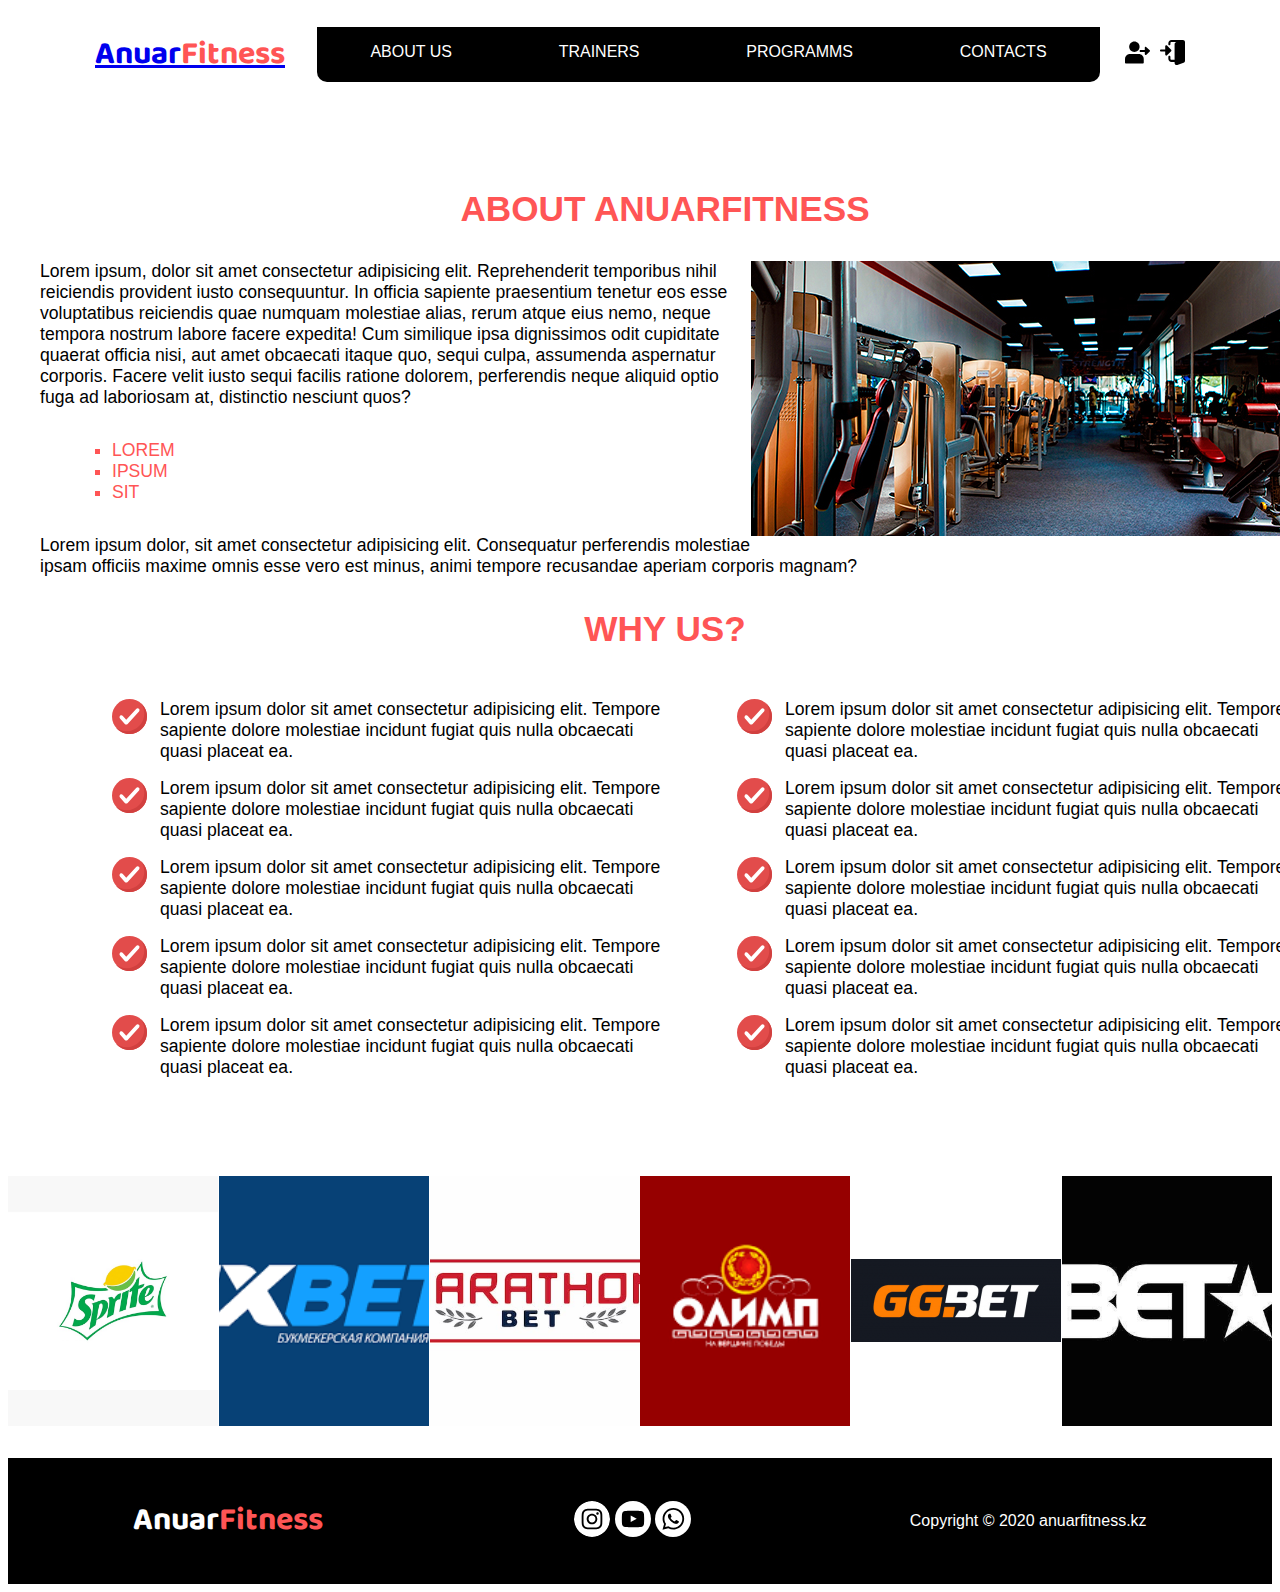
<file: about.html>
<!DOCTYPE html>
<html>
<head>
    <meta charset="UTF-8">
    <meta name="viewport" content="width=device-width, initial-scale=1.0">
    <title>AnuarFitness</title>
    <link rel="stylesheet" href="style.css">
    <script src="main.js" defer></script>
</head>
<body>
    <div class="container">
        <header>
            <a href="index.html"><h1 class="logo">Anuar<span style="color: #f55">Fitness</span></h1></a>
            <nav>
                <a href="about.html">About us</a>
                <a href="trainers.html">Trainers</a>
                <a href="plans.html">Programms</a>
                <a href="contact.html">Contacts</a>
            </nav>
            <a href="#" class="login" style="margin-left: 25px;"><img src="images/icons/login.svg" style="width: 25px;"></a>
            <a href="#" class="register" style="margin-left: 10px;"><img src="images/icons/register.svg" style="width: 25px;"></a>
        </header>
    </div>
    <div class="container about-page">
        <h1>About AnuarFitness</h1>
        <div>
            <p>
                <img src="images/aboutgym.jpg">
                Lorem ipsum, dolor sit amet consectetur adipisicing elit. Reprehenderit temporibus nihil reiciendis provident iusto consequuntur. In officia sapiente praesentium tenetur eos esse voluptatibus reiciendis quae numquam molestiae alias, rerum atque eius nemo, neque tempora nostrum labore facere expedita! Cum similique ipsa dignissimos odit cupiditate quaerat officia nisi, aut amet obcaecati itaque quo, sequi culpa, assumenda aspernatur corporis. Facere velit iusto sequi facilis ratione dolorem, perferendis neque aliquid optio fuga ad laboriosam at, distinctio nesciunt quos?
            </p>
            <ul>
                <li>Lorem</li>
                <li>Ipsum</li>
                <li>Sit</li>
            </ul>
        </div>
        <p>Lorem ipsum dolor, sit amet consectetur adipisicing elit. Consequatur perferendis molestiae ipsam officiis maxime omnis esse vero est minus, animi tempore recusandae aperiam corporis magnam?</p>
        <h1>Why us?</h1>
        <div class="lists">
            <ul>
                <li>Lorem ipsum dolor sit amet consectetur adipisicing elit. Tempore sapiente dolore molestiae incidunt fugiat quis nulla obcaecati quasi placeat ea.</li>
                <li>Lorem ipsum dolor sit amet consectetur adipisicing elit. Tempore sapiente dolore molestiae incidunt fugiat quis nulla obcaecati quasi placeat ea.</li>
                <li>Lorem ipsum dolor sit amet consectetur adipisicing elit. Tempore sapiente dolore molestiae incidunt fugiat quis nulla obcaecati quasi placeat ea.</li>
                <li>Lorem ipsum dolor sit amet consectetur adipisicing elit. Tempore sapiente dolore molestiae incidunt fugiat quis nulla obcaecati quasi placeat ea.</li>
                <li>Lorem ipsum dolor sit amet consectetur adipisicing elit. Tempore sapiente dolore molestiae incidunt fugiat quis nulla obcaecati quasi placeat ea.</li>
            </ul>
            <ul>
                <li>Lorem ipsum dolor sit amet consectetur adipisicing elit. Tempore sapiente dolore molestiae incidunt fugiat quis nulla obcaecati quasi placeat ea.</li>
                <li>Lorem ipsum dolor sit amet consectetur adipisicing elit. Tempore sapiente dolore molestiae incidunt fugiat quis nulla obcaecati quasi placeat ea.</li>
                <li>Lorem ipsum dolor sit amet consectetur adipisicing elit. Tempore sapiente dolore molestiae incidunt fugiat quis nulla obcaecati quasi placeat ea.</li>
                <li>Lorem ipsum dolor sit amet consectetur adipisicing elit. Tempore sapiente dolore molestiae incidunt fugiat quis nulla obcaecati quasi placeat ea.</li>
                <li>Lorem ipsum dolor sit amet consectetur adipisicing elit. Tempore sapiente dolore molestiae incidunt fugiat quis nulla obcaecati quasi placeat ea.</li>
            </ul>
        </div>
    </div>
    <div class="gallery">
        <img src="images/ads/sprite.png">
        <img src="images/ads/1xbet.png">
        <img src="images/ads/marbet.jpg">
        <img src="images/ads/olimp.png">
        <img src="images/ads/gg.png">
        <img src="images/ads/betx.jpg">
    </div>
    <footer>
        <h1 class="logo">Anuar<span style="color: #f55">Fitness</span></h1>
        <div class="social">
            <a href="https://www.instagram.com/_koyomin_21/?hl=ru"><img src="images/icons/instagram.svg"></a>
            <a href="https://www.youtube.com/watch?v=A5jAqozOShQ"><img src="images/icons/youtube.svg"></a>
            <a href="https://web.whatsapp.com/"><img src="images/icons/whatsapp.svg"></a>
        </div>
        <p>Copyright © 2020 anuarfitness.kz</p>
    </footer>
    <div class="register-wrapper">
        <form class="register-form">
            <img src="images/icons/register.svg">
            <input type="text" placeholder="Username">
            <input type="password" placeholder="Password">
            <input type="email" placeholder="E-mail">
            <button>Sign up</button>
        </form>
    </div>
    <div class="login-wrapper">
        <form class="login-form">
            <img src="images/icons/login.svg">
            <input type="text" placeholder="Username">
            <input type="password" placeholder="Password">
            <button>Login</button>
        </form>
    </div>
</body>
</html>
</file>
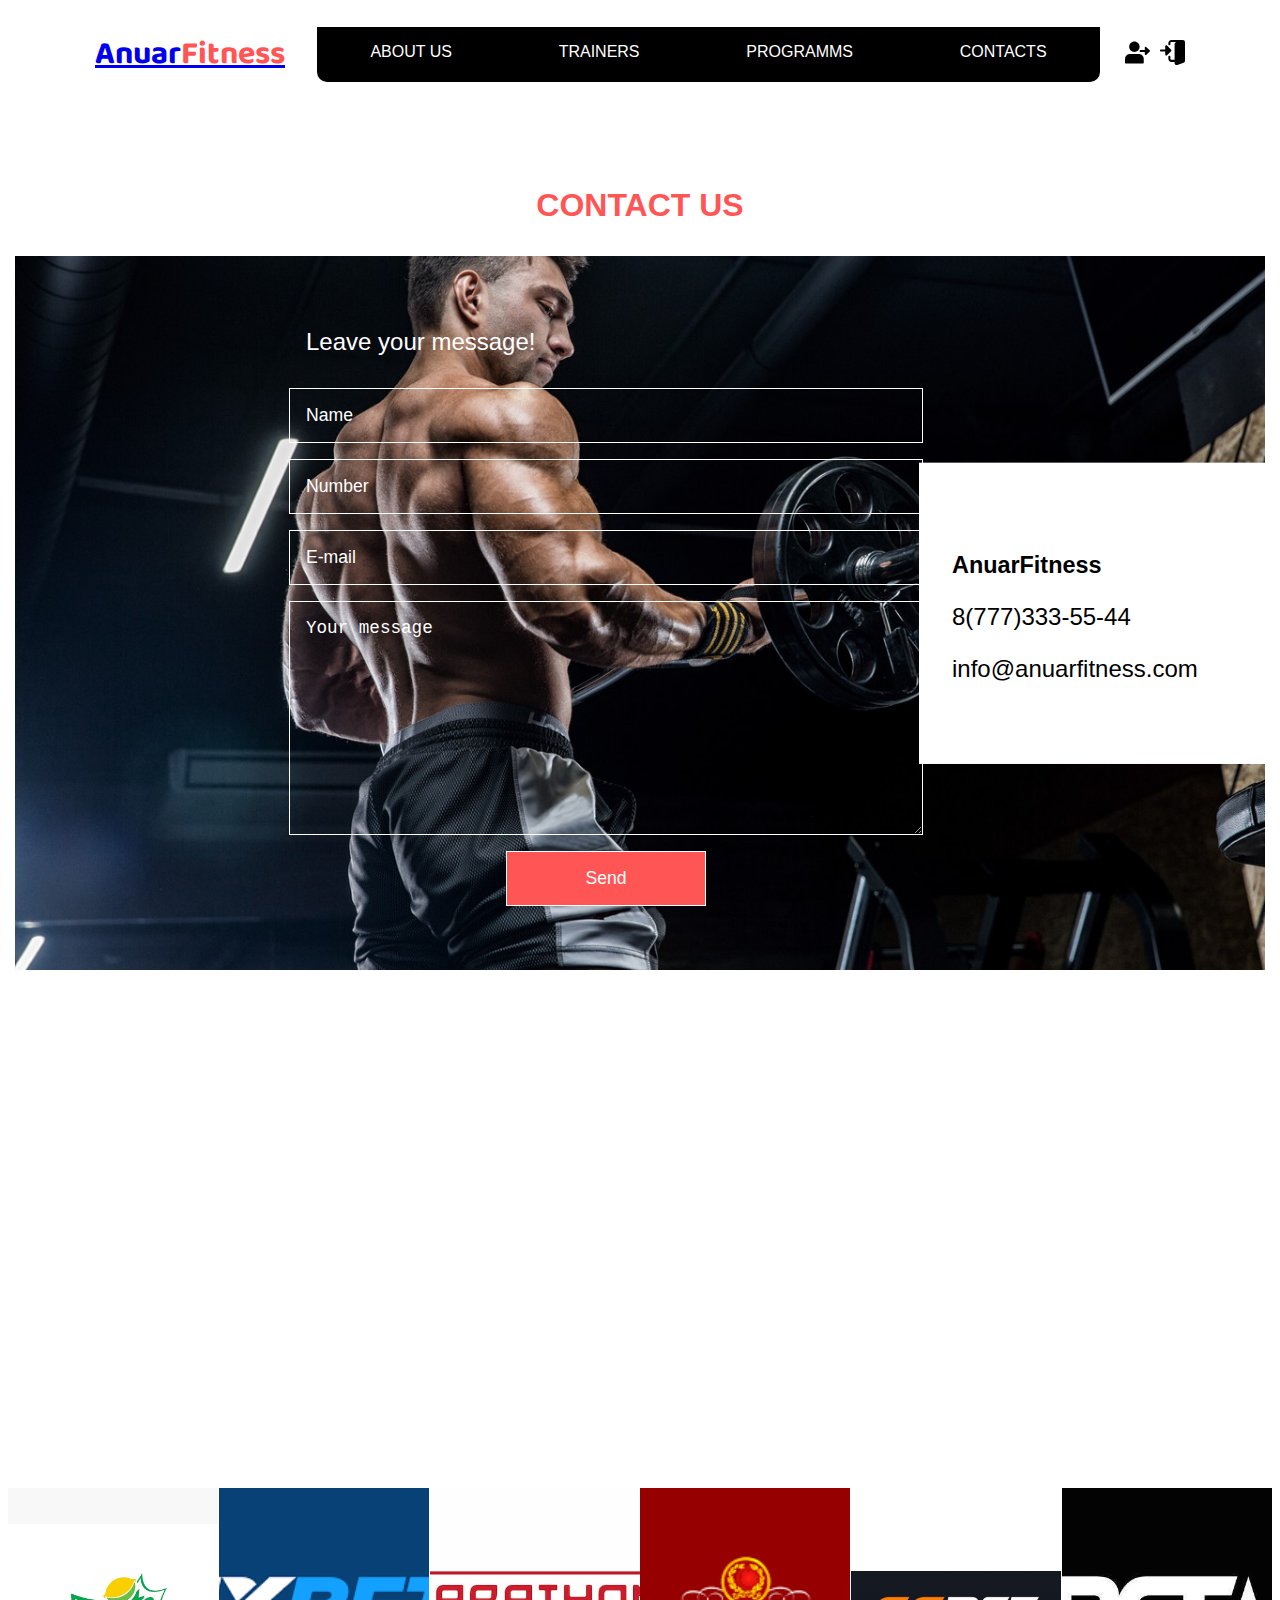
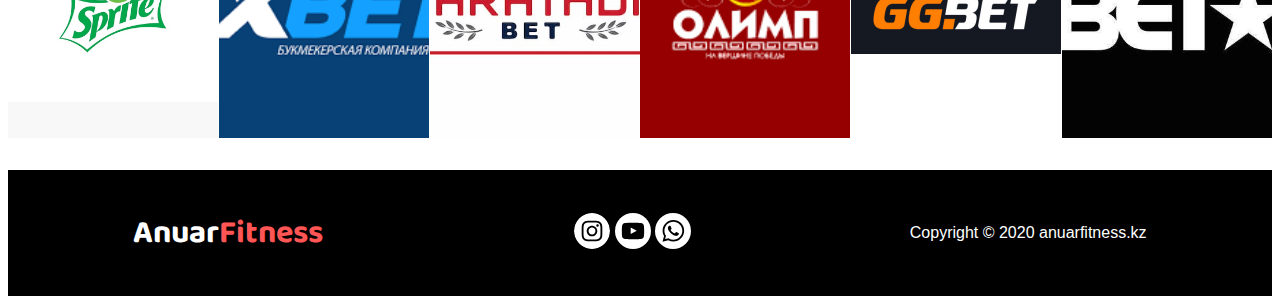
<file: contact.html>
<!DOCTYPE html>
<html>
<head>
    <meta charset="UTF-8">
    <meta name="viewport" content="width=device-width, initial-scale=1.0">
    <title>AnuarFitness</title>
    <link rel="stylesheet" href="style.css">
    <script src="main.js" defer></script>
</head>
<body>
    <div class="container">
        <header>
            
            <a href="index.html"><h1 class="logo">Anuar<span style="color: #f55">Fitness</span></h1></a>
            <nav>
                <a href="about.html">About us</a>
                <a href="trainers.html">Trainers</a>
                <a href="plans.html">Programms</a>
                <a href="contact.html">Contacts</a>
            </nav>
            <a href="#" class="login" style="margin-left: 25px;"><img src="images/icons/login.svg" style="width: 25px;"></a>
            <a href="#" class="register" style="margin-left: 10px;"><img src="images/icons/register.svg" style="width: 25px;"></a>
        </header>
    </div>
    <div class="container" style="padding: 2rem 0;">
        <h1 style="text-align: center; text-transform: uppercase; color: #f55; margin-bottom: 2rem;">Contact Us</h1>
        <form class="contact-form">
            <p>Leave your message!</p>
            <input type="text" placeholder="Name">
            <input type="text" placeholder="Number">
            <input type="text" placeholder="E-mail">
            <textarea rows="10">Your message</textarea>
            <button>Send</button>
            <div class="contacts">
                <h3>AnuarFitness</h3>
                <p>8(777)333-55-44</p>
                <p>info@anuarfitness.com</p>
            </div>
        </form>
        <iframe src="https://www.google.com/maps/embed?pb=!1m18!1m12!1m3!1d156093.53043249925!2d76.82471927741584!3d52.31670268766807!2m3!1f0!2f0!3f0!3m2!1i1024!2i768!4f13.1!3m3!1m2!1s0x42f9cad6074f811d%3A0x480e9e038c41819b!2z0J_QsNCy0LvQvtC00LDRgCAxNDAwMDA!5e0!3m2!1skk!2skz!4v1588491653348!5m2!1skk!2skz" width="100%" height="450" frameborder="0" style="border:0;" allowfullscreen="" aria-hidden="false" tabindex="0"></iframe>
    </div>
    <div class="gallery">
        <img src="images/ads/sprite.png">
        <img src="images/ads/1xbet.png">
        <img src="images/ads/marbet.jpg">
        <img src="images/ads/olimp.png">
        <img src="images/ads/gg.png">
        <img src="images/ads/betx.jpg">
    </div>
    <footer>
        <h1 class="logo">Anuar<span style="color: #f55">Fitness</span></h1>
        <div class="social">
            <a href="https://www.instagram.com/_koyomin_21/?hl=ru"><img src="images/icons/instagram.svg"></a>
            <a href="https://www.youtube.com/watch?v=A5jAqozOShQ"><img src="images/icons/youtube.svg"></a>
            <a href="https://web.whatsapp.com/"><img src="images/icons/whatsapp.svg"></a>
        </div>
        <p>Copyright © 2020 anuarfitness.kz</p>
    </footer>
    <div class="register-wrapper">
        <form class="register-form">
            <img src="images/icons/register.svg">
            <input type="text" placeholder="Username">
            <input type="password" placeholder="Password">
            <input type="email" placeholder="E-mail">
            <button>Sign up</button>
        </form>
    </div>
    <div class="login-wrapper">
        <form class="login-form">
            <img src="images/icons/login.svg">
            <input type="text" placeholder="Username">
            <input type="password" placeholder="Password">
            <button>Login</button>
        </form>
    </div>
</body>
</html>
</file>
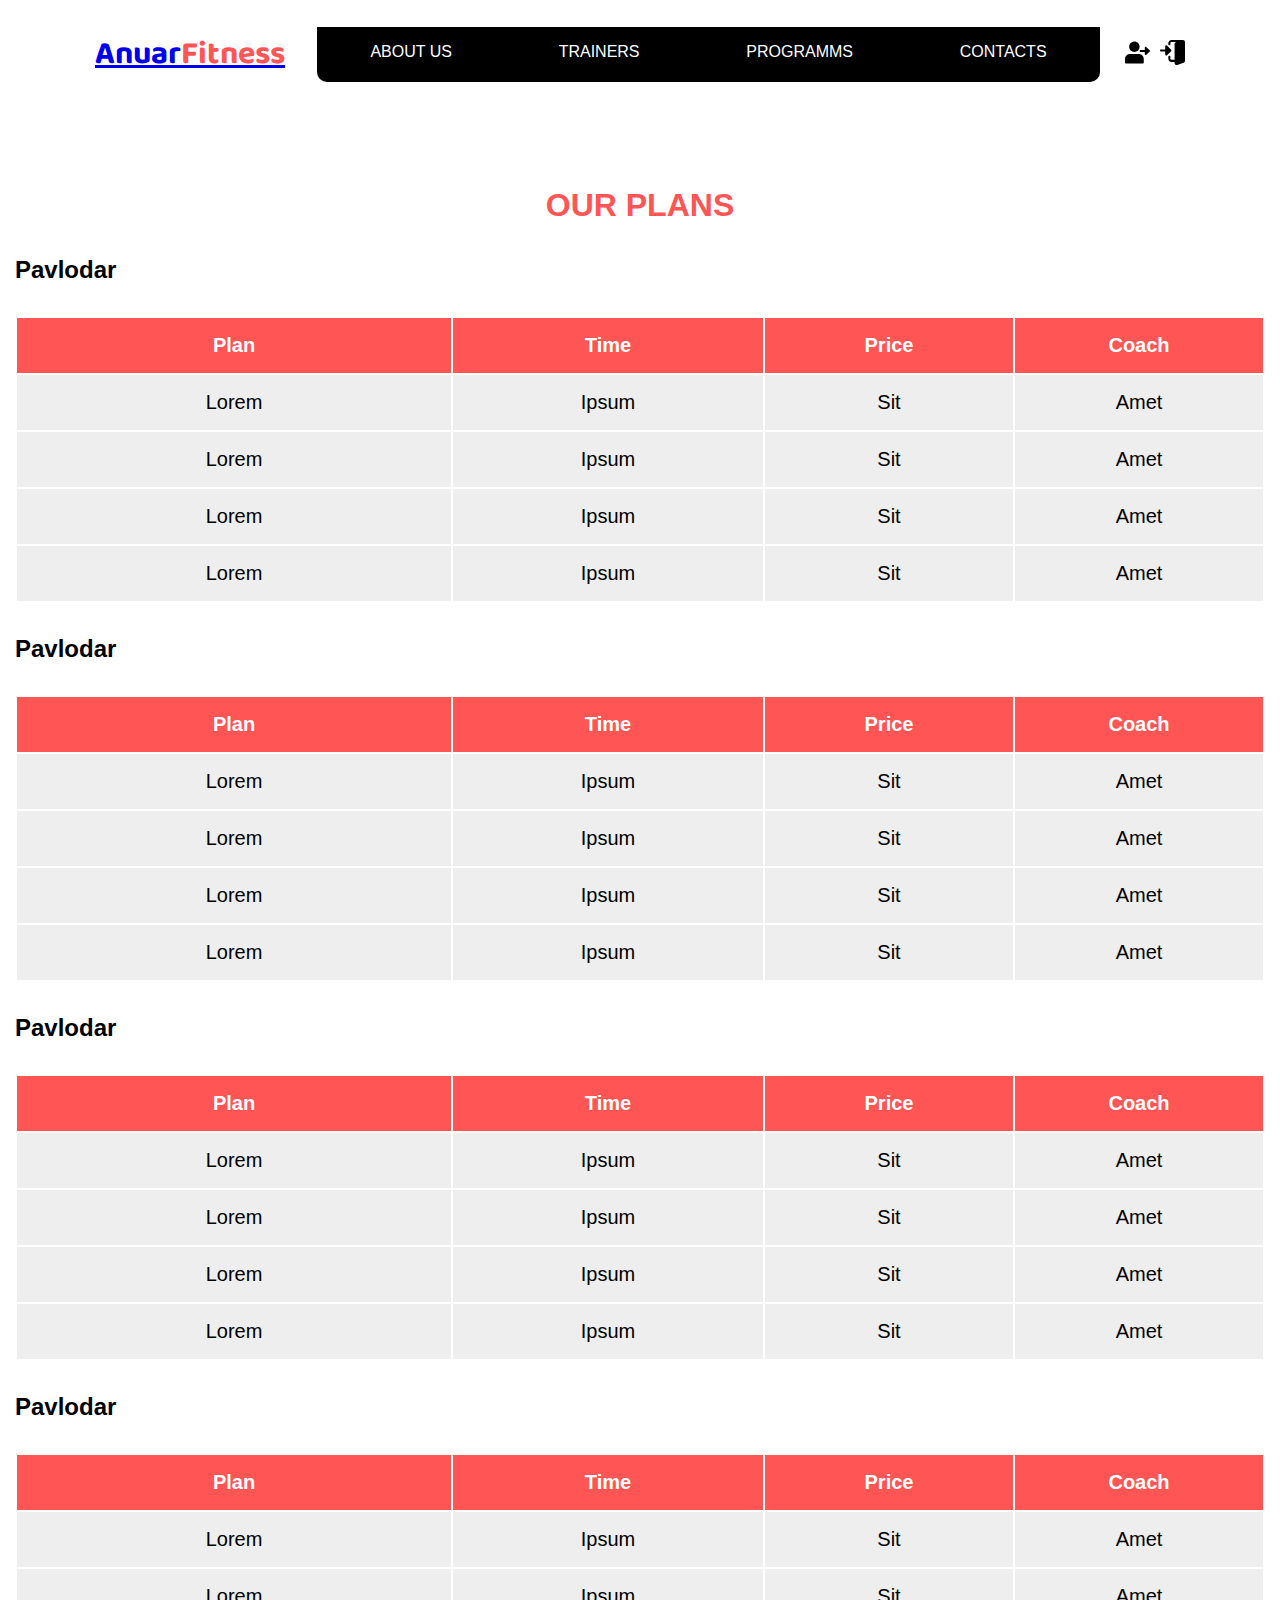
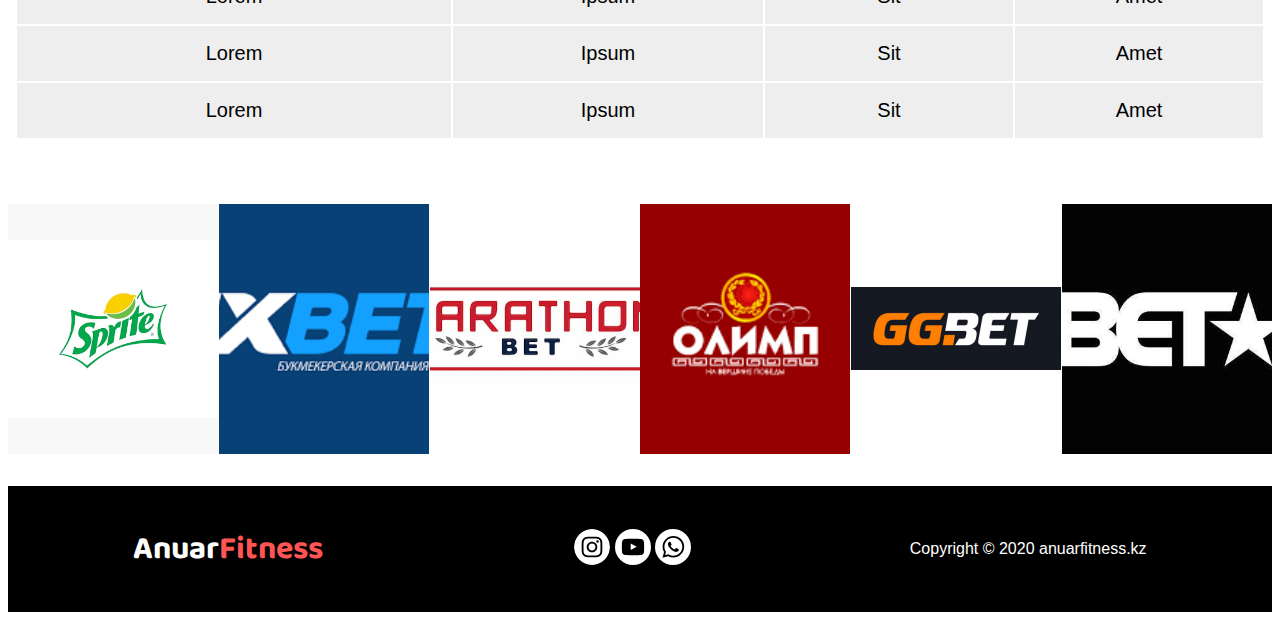
<file: plans.html>
<!DOCTYPE html>
<html>
<head>
    <meta charset="UTF-8">
    <meta name="viewport" content="width=device-width, initial-scale=1.0">
    <title>AnuarFitness</title>
    <link rel="stylesheet" href="style.css">
    <script src="main.js" defer></script>
</head>
<body>
    <div class="container">
        <header>
            
            <a href="index.html"><h1 class="logo">Anuar<span style="color: #f55">Fitness</span></h1></a>
            <nav>
                <a href="about.html">About us</a>
                <a href="trainers.html">Trainers</a>
                <a href="plans.html">Programms</a>
                <a href="contact.html">Contacts</a>
            </nav>
            <a href="#" class="login" style="margin-left: 25px;"><img src="images/icons/login.svg" style="width: 25px;"></a>
            <a href="#" class="register" style="margin-left: 10px;"><img src="images/icons/register.svg" style="width: 25px;"></a>
        </header>
    </div>
    <div class="container" style="padding: 2rem 0;">
        <h1 style="text-align: center; text-transform: uppercase; color: #f55; margin-bottom: 2rem;">Our Plans</h1>
        <h2 style="margin: 2rem 0;">Pavlodar</h2>
        <table class="plan">
            <tr>
                <th style="width: 35%">Plan</th>
                <th style="width: 25%">Time</th>
                <th style="width: 20%">Price</th>
                <th style="width: 20%">Coach</th>
            </tr>
            <tr>
                <td>Lorem</td>
                <td>Ipsum</td>
                <td>Sit</td>
                <td>Amet</td>
            </tr>
            <tr>
                <td>Lorem</td>
                <td>Ipsum</td>
                <td>Sit</td>
                <td>Amet</td>
            </tr>
            <tr>
                <td>Lorem</td>
                <td>Ipsum</td>
                <td>Sit</td>
                <td>Amet</td>
            </tr>
            <tr>
                <td>Lorem</td>
                <td>Ipsum</td>
                <td>Sit</td>
                <td>Amet</td>
            </tr>
        </table>
        <h2 style="margin: 2rem 0;">Pavlodar</h2>
        <table class="plan">
            <tr>
                <th style="width: 35%">Plan</th>
                <th style="width: 25%">Time</th>
                <th style="width: 20%">Price</th>
                <th style="width: 20%">Coach</th>
            </tr>
            <tr>
                <td>Lorem</td>
                <td>Ipsum</td>
                <td>Sit</td>
                <td>Amet</td>
            </tr>
            <tr>
                <td>Lorem</td>
                <td>Ipsum</td>
                <td>Sit</td>
                <td>Amet</td>
            </tr>
            <tr>
                <td>Lorem</td>
                <td>Ipsum</td>
                <td>Sit</td>
                <td>Amet</td>
            </tr>
            <tr>
                <td>Lorem</td>
                <td>Ipsum</td>
                <td>Sit</td>
                <td>Amet</td>
            </tr>
        </table>
        <h2 style="margin: 2rem 0;">Pavlodar</h2>
        <table class="plan">
            <tr>
                <th style="width: 35%">Plan</th>
                <th style="width: 25%">Time</th>
                <th style="width: 20%">Price</th>
                <th style="width: 20%">Coach</th>
            </tr>
            <tr>
                <td>Lorem</td>
                <td>Ipsum</td>
                <td>Sit</td>
                <td>Amet</td>
            </tr>
            <tr>
                <td>Lorem</td>
                <td>Ipsum</td>
                <td>Sit</td>
                <td>Amet</td>
            </tr>
            <tr>
                <td>Lorem</td>
                <td>Ipsum</td>
                <td>Sit</td>
                <td>Amet</td>
            </tr>
            <tr>
                <td>Lorem</td>
                <td>Ipsum</td>
                <td>Sit</td>
                <td>Amet</td>
            </tr>
        </table>
        <h2 style="margin: 2rem 0;">Pavlodar</h2>
        <table class="plan">
            <tr>
                <th style="width: 35%">Plan</th>
                <th style="width: 25%">Time</th>
                <th style="width: 20%">Price</th>
                <th style="width: 20%">Coach</th>
            </tr>
            <tr>
                <td>Lorem</td>
                <td>Ipsum</td>
                <td>Sit</td>
                <td>Amet</td>
            </tr>
            <tr>
                <td>Lorem</td>
                <td>Ipsum</td>
                <td>Sit</td>
                <td>Amet</td>
            </tr>
            <tr>
                <td>Lorem</td>
                <td>Ipsum</td>
                <td>Sit</td>
                <td>Amet</td>
            </tr>
            <tr>
                <td>Lorem</td>
                <td>Ipsum</td>
                <td>Sit</td>
                <td>Amet</td>
            </tr>
        </table>
    </div>
    <div class="gallery">
        <img src="images/ads/sprite.png">
        <img src="images/ads/1xbet.png">
        <img src="images/ads/marbet.jpg">
        <img src="images/ads/olimp.png">
        <img src="images/ads/gg.png">
        <img src="images/ads/betx.jpg">
    </div>
    <footer>
        <h1 class="logo">Anuar<span style="color: #f55">Fitness</span></h1>
        <div class="social">
            <a href="https://www.instagram.com/_koyomin_21/?hl=ru"><img src="images/icons/instagram.svg"></a>
            <a href="https://www.youtube.com/watch?v=A5jAqozOShQ"><img src="images/icons/youtube.svg"></a>
            <a href="https://web.whatsapp.com/"><img src="images/icons/whatsapp.svg"></a>
        </div>
        <p>Copyright © 2020 anuarfitness.kz</p>
    </footer>
    <div class="register-wrapper">
        <form class="register-form">
            <img src="images/icons/register.svg">
            <input type="text" placeholder="Username">
            <input type="password" placeholder="Password">
            <input type="email" placeholder="E-mail">
            <button>Sign up</button>
        </form>
    </div>
    <div class="login-wrapper">
        <form class="login-form">
            <img src="images/icons/login.svg">
            <input type="text" placeholder="Username">
            <input type="password" placeholder="Password">
            <button>Login</button>
        </form>
    </div>
</body>
</html>
</file>
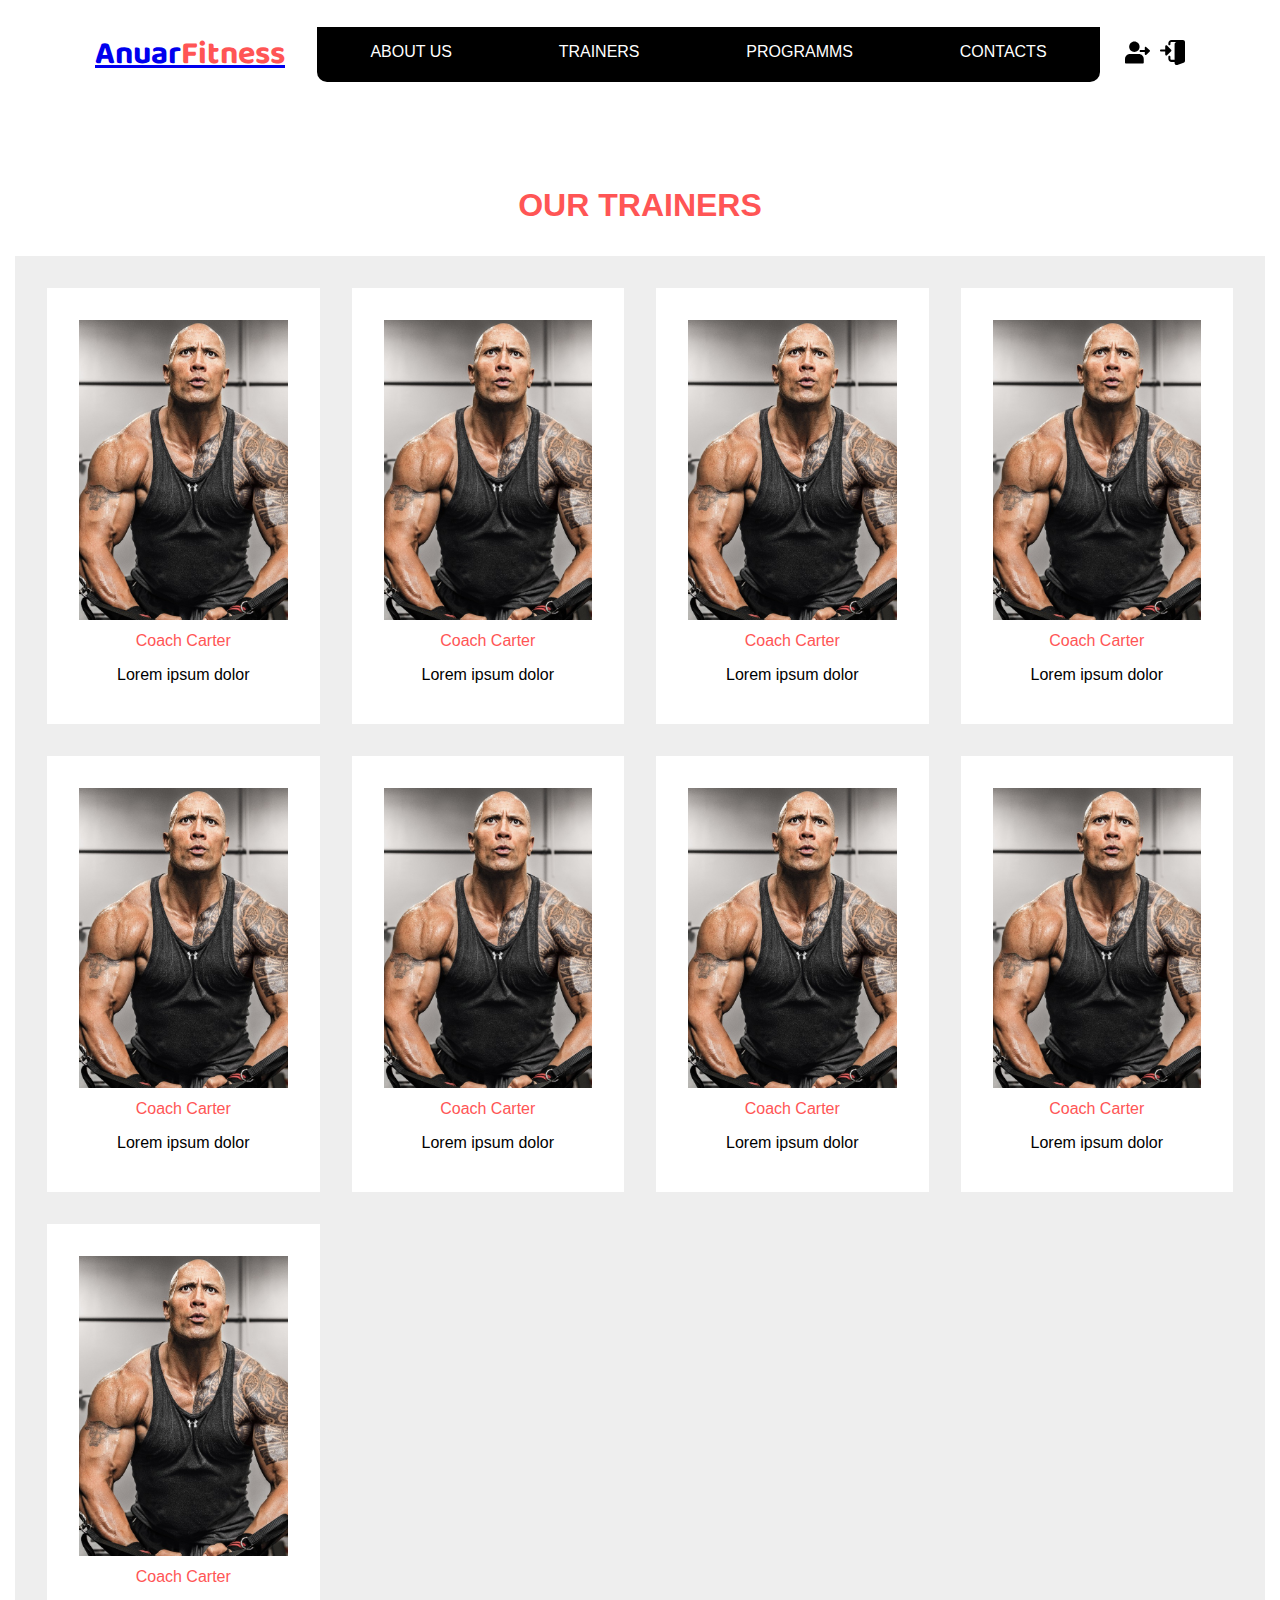
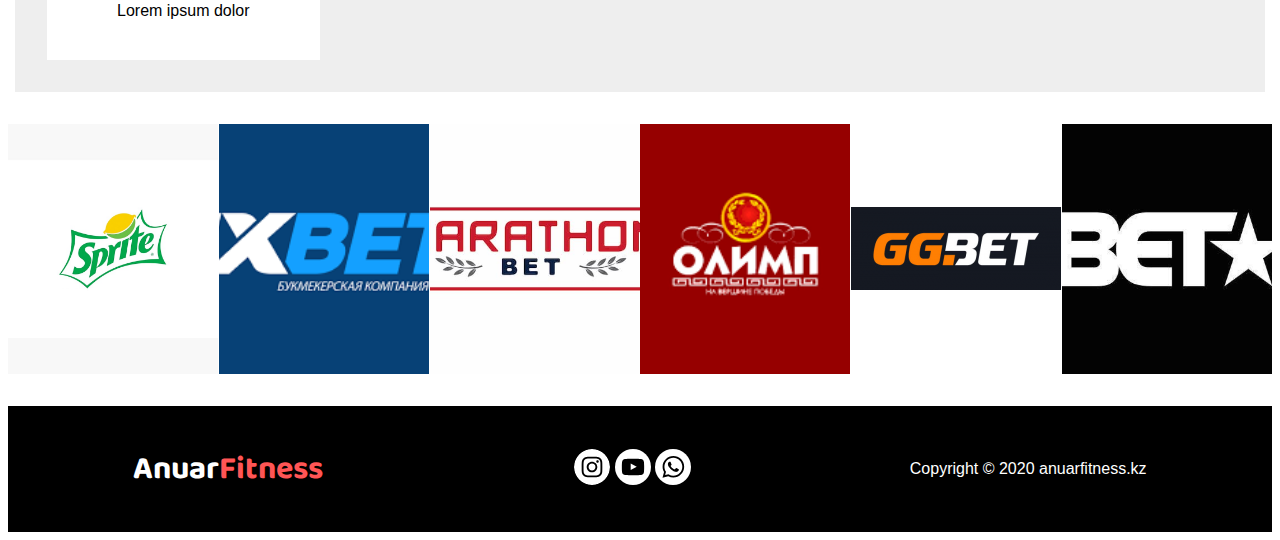
<file: trainers.html>
<!DOCTYPE html>
<html>
<head>
    <meta charset="UTF-8">
    <meta name="viewport" content="width=device-width, initial-scale=1.0">
    <title>AnuarFitness</title>
    <link rel="stylesheet" href="style.css">
    <script src="main.js" defer></script>
</head>
<body>
    <div class="container">
        <header>
            <a href="index.html"><h1 class="logo">Anuar<span style="color: #f55">Fitness</span></h1></a>
            <nav>
                <a href="about.html">About us</a>
                <a href="trainers.html">Trainers</a>
                <a href="plans.html">Programms</a>
                <a href="contact.html">Contacts</a>
            </nav>
            <a href="#" class="login" style="margin-left: 25px;"><img src="images/icons/login.svg" style="width: 25px;"></a>
            <a href="#" class="register" style="margin-left: 10px;"><img src="images/icons/register.svg" style="width: 25px;"></a>
        </header>
    </div>
    <div class="container" style="padding: 2rem 0;">
        <h1 style="text-align: center; text-transform: uppercase; color: #f55; margin-bottom: 2rem;">Our Trainers</h1>
        <div class="grid-4" style="padding: 2rem; grid-gap: 2rem; background-color: #eee">
            <div class="card">
                <img src="images/gym/dwayne.jpg">
                <a href="#">Coach Carter</a>
                <p>Lorem ipsum dolor</p>
            </div>
            <div class="card">
                <img src="images/gym/dwayne.jpg">
                <a href="#">Coach Carter</a>
                <p>Lorem ipsum dolor</p>
            </div>
            <div class="card">
                <img src="images/gym/dwayne.jpg">
                <a href="#">Coach Carter</a>
                <p>Lorem ipsum dolor</p>
            </div>
            <div class="card">
                <img src="images/gym/dwayne.jpg">
                <a href="#">Coach Carter</a>
                <p>Lorem ipsum dolor</p>
            </div>
            <div class="card">
                <img src="images/gym/dwayne.jpg">
                <a href="#">Coach Carter</a>
                <p>Lorem ipsum dolor</p>
            </div>
            <div class="card">
                <img src="images/gym/dwayne.jpg">
                <a href="#">Coach Carter</a>
                <p>Lorem ipsum dolor</p>
            </div>
            <div class="card">
                <img src="images/gym/dwayne.jpg">
                <a href="#">Coach Carter</a>
                <p>Lorem ipsum dolor</p>
            </div>
            <div class="card">
                <img src="images/gym/dwayne.jpg">
                <a href="#">Coach Carter</a>
                <p>Lorem ipsum dolor</p>
            </div>
            <div class="card">
                <img src="images/gym/dwayne.jpg">
                <a href="#">Coach Carter</a>
                <p>Lorem ipsum dolor</p>
            </div>
        </div>
    </div>
    <div class="gallery">
        <img src="images/ads/sprite.png">
        <img src="images/ads/1xbet.png">
        <img src="images/ads/marbet.jpg">
        <img src="images/ads/olimp.png">
        <img src="images/ads/gg.png">
        <img src="images/ads/betx.jpg">
    </div>
    <footer>
        <h1 class="logo">Anuar<span style="color: #f55">Fitness</span></h1>
        <div class="social">
            <a href="https://www.instagram.com/_koyomin_21/?hl=ru"><img src="images/icons/instagram.svg"></a>
            <a href="https://www.youtube.com/watch?v=A5jAqozOShQ"><img src="images/icons/youtube.svg"></a>
            <a href="https://web.whatsapp.com/"><img src="images/icons/whatsapp.svg"></a>
        </div>
        <p>Copyright © 2020 anuarfitness.kz</p>
    </footer>
    <div class="register-wrapper">
        <form class="register-form">
            <img src="images/icons/register.svg">
            <input type="text" placeholder="Username">
            <input type="password" placeholder="Password">
            <input type="email" placeholder="E-mail">
            <button>Sign up</button>
        </form>
    </div>
    <div class="login-wrapper">
        <form class="login-form">
            <img src="images/icons/login.svg">
            <input type="text" placeholder="Username">
            <input type="password" placeholder="Password">
            <button>Login</button>
        </form>
    </div>
</body>
</html>
</file>
<file: style.css>
@import url('https://fonts.googleapis.com/css2?family=Open+Sans:wght@400;700&display=swap');
@import url('https://fonts.googleapis.com/css2?family=Baloo+Bhai+2&display=swap');
@import url("https://fonts.googleapis.com/css2?family=Titillium+Web:wght@200&display=swap")

* {
    margin: 0;
    padding: 0;
    box-sizing: border-box;
}

body {
    /* font-family: 'Open Sans', sans-serif; */
    font-family: 'Titillium', sans-serif;

}

.container {
    width: 1250px;
    margin: auto;
}

header {
    display: flex;
    align-items: center;
    margin-bottom: 2rem;
    padding: 0 5rem;
}

.logo {
    font-family: 'Baloo Bhai 2', cursive;
    margin-right: 2rem;
}

header nav {
    width: 100%;
    display: flex;
    justify-content: space-around;
    align-items: center;
    background-color: #000;
    border-bottom-left-radius: 10px;
    border-bottom-right-radius: 10px;
}

header nav a {
    display: block;
    padding: 1rem;
    text-transform: uppercase;
    text-decoration: none;
    color: #fff;
}

header nav a::after {
    content: '';
    display: block;
    width: 0px;
    height: 5px;
    background-color: #f55;
    transition: width 0.25s;
}

header nav a:hover::after {
    width: 100%;
}

.slides {
    width: 100%;
    position: relative;
    margin: auto;
}

.slide {
    display: none;
}

.slide img {
    height: 650px;
    object-fit: cover;
    object-position: top;
}

.prev, .next {
    cursor: pointer;
    position: absolute;
    top: 50%;
    width: auto;
    margin-top: -22px;
    padding: 16px;
    color: white;
    font-weight: bold;
    font-size: 18px;
    transition: 0.6s ease;
    border-radius: 0 3px 3px 0;
    user-select: none;
}

.next {
    right: 0;
    border-radius: 3px 0 0 3px;
}

.prev:hover, .next:hover {
    background-color: rgba(0,0,0,0.8);
}

.dots {
    width: 100%;
    position: absolute;
    bottom: 1rem;
}

.dot {
    cursor: pointer;
    height: 15px;
    width: 15px;
    margin: 0 2px;
    background-color: #bbb;
    border-radius: 50%;
    display: inline-block;
    transition: background-color 0.6s ease;
}

.active, .dot:hover {
    background-color: #717171;
}

.fade {
    animation-name: fade;
    animation-duration: 1.5s;
}

@keyframes fade {
    from {opacity: 0.5}
    to {opacity: 1}
}

.grid-3 {
    display: grid;
    grid-template-columns: repeat(3, auto);
}

.grid-4 {
    display: grid;
    grid-template-columns: repeat(4, auto);
}

.stats {
    padding: 3rem;
    grid-gap: 2rem;
}

.stat {
    display: flex;
    align-items: center;
}

.stat .big-icon {
    margin-right: 2rem;
}

.big-icon {
    width: 100px;
    height: 100px;
    /* background-color:black; */
}


.big-number {
    font-size: 2.5rem;
    font-weight: bold;
    font-style: italic;
    color: #f55;
}

.big-number::after {
    content: '';
    display: block;
    width: 2rem;
    height: 2px;
    background-color: #f55;
}

.d-flex {
    display: flex;
}

.icons {
    padding: 1rem;
    justify-content: space-around;
    background-color: #000;
    color: #fff;
}

.icons img {
    width: 50px;
}

.icon {
    padding: 1rem;
    text-align: center;
}

.about {
    padding: 3rem;
}

.about h1 {
    font-size: 3rem;
    color: #f55;
    text-align: center;
    text-transform: uppercase;
    margin: 1rem;
}

.order {
    padding: 10rem;
    display: flex;
    flex-direction: column;
    justify-content: center;
    align-items: center;
    background-image: url('images/gymnastka.jpg');
    color: #fff;
}

.order h2 {
    font-size: 2rem;
    text-transform: uppercase;
}

.order > * {
    margin-bottom: 1rem;
}

.btn {
    display: block;
    width: 300px;
    padding: 0.75rem 1.5rem;
    background-color: #f55;
    color: #fff;
    text-transform: uppercase;
    text-decoration: none;
    text-align: center;
}

.gallery {
    display: flex;
    justify-content: space-around;
    margin-bottom: 2rem;
}

.gallery img {
    display: block;
    width: 16.6%;
    height: 250px;
    object-fit: cover;
}

footer {
    padding: 1rem;
    display: flex;
    justify-content: space-around;
    align-items: center;
    background-color: #000;
    color: #fff;
}

.social img {
    width: 36px;
    background-color: #000;
    border-radius: 200%;
}

.about-page {
    padding: 2rem;
    font-size: 1.1rem;
    overflow: hidden;
}

.about-page > * {
    margin-bottom: 2rem;
}

.about-page h1 {
    margin-bottom: 2rem;
    color: #f55;
    text-align: center;
    text-transform: uppercase;
}

.about-page p {
    margin-bottom: 2rem;
}

.about-page img {
    float: right;
}

.about-page ul {
    margin-left: 2rem;
    color: #f55;
    text-transform: uppercase;
    list-style: square;
}

.about-page .lists {
    display: flex;
}

.about-page .lists ul {
    color: #000;
    text-transform: unset;
    list-style-type: none;
}

.about-page .lists ul li {
    margin-bottom: 1rem;
    background: url("images/icons/check.svg") no-repeat;
    background-size: 35px;
    padding-left: 3rem;
}

.card {
    padding: 2rem;
    background-color: #fff;
    text-align: center;
}

.card > * {
    margin-bottom: 0.5rem;
}

.card img {
    width: 100%;
    height: 300px;
    object-fit: cover;
}

.card a {
    color: #f55;
    text-decoration: none;
}

.plan {
    width: 100%;
    font-size: 1.25rem;
    margin-bottom: 2rem;
}

.plan th, .plan td {
    padding: 1rem;
    text-align: center;
}

.plan th {
    color: #fff;
    background-color: #f55;
}

.plan td {
    background-color: #eee;
}

.contact-form {
    position: relative;
    width: auto;
    margin: 2rem auto;
    padding: 2rem 100px 3rem 2rem;
    display: flex;
    flex-direction: column;
    background-image: url('images/fitnessgym3.jpg');
    background-size: cover;
    background-position: center;
    background-repeat: no-repeat;
    color: #fff;
    align-items: center;
}

.contact-form p {
    font-size: 1.5rem;
    border: none;
}

.contact-form > * {
    display: block;
    width: 600px;
    margin-bottom: 1rem;
    font-size: 1.1rem;
    padding: 1rem;
    border: 1px solid #fff;
    background-color: rgba(0,0,0,0);
    color: #fff;
    outline: none;
}

.contact-form input::placeholder {
    color: #fff;
}

.contact-form button {
    background-color: #f55;
    width: 200px;
}

.contacts {
    width: 300px;
    right: -20px;
    top: 50%;
    transform: translateY(-50%);
    position: absolute;
    padding: 4rem 2rem;
    font-size: 1.25rem;
    background-color: #fff;
    color: #000;
}

.contacts > * {
    margin-bottom: 1rem
}

.contacts p:last-child {
    margin: none;
}

.login-wrapper, .register-wrapper {
    position: fixed;
    top: 0;
    left: 0;
    width: 100%;
    height: 100%;
    display: none;
    justify-content: center;
    align-items: center;
    background-color: rgba(0, 0, 0, 0.5);
}

.login-form, .register-form {
    display: flex;
    flex-direction: column;
    justify-content: center;
    align-items: center;
    margin: auto;
    padding: 2rem;
    background-color: #fff;
    border-radius: 15px;
}

.login-form img, .register-form img {
    width: 100px;
}

.login-form > *, .register-form > * {
    display: block;
    margin-bottom: 1rem;
    padding: 0.5rem;
    font-size: 1rem;
}

.login-form button, .register-form button {
    margin-bottom: 0;
    background-color: #f55;
    color: #fff;
    border: none;
    border-radius: 5px;
}
</file>
